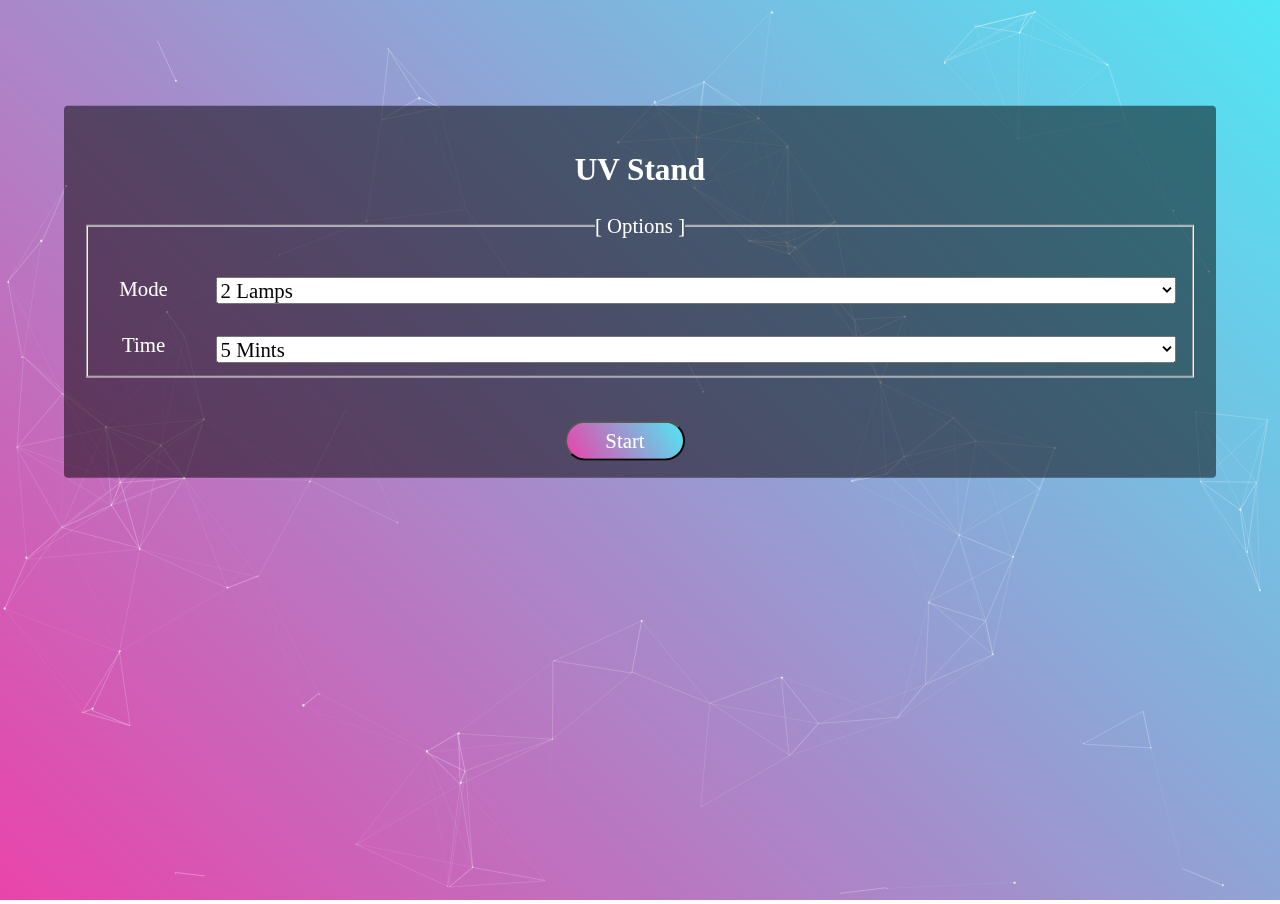
<file: data/index.html>
<!DOCTYPE HTML><html>
<head>
  <title>UV Stand </title>
  <meta name="viewport" content="width=device-width, initial-scale=1">
  <link rel="icon" href="data:,">
  <link rel="stylesheet" type="text/css" href="normalize.css"> 
  <link rel="stylesheet" type="text/css" href="style.css">
</head>
<body>
  <div id="particles-js"></div>
  <div class="panel">
    <h2>UV Stand</h2>
    <form class="form-inline sec" action="/start">
      <fieldset>
        <legend>[ Options ]</legend>  
        <div>
          <div>
            <label for="mode">Mode </label>
            <select id="mode" name="mode">
              <option value="G1">2 Lamps</option>
              <option value="G2">4 Lambs</option>
              <option value="G3">6 Lambs</option>
            </select>
          </div>
          <div>
            <label for="interval">Time </label>
            <select id="interval" name="interval">
              <option value="5">5 Mints</option>
              <option value="10">10 Mints</option>
              <option value="15">15 Mints</option>
              <option value="20">20 Mints</option>
              <option value="25">25 Mints</option>
              <option value="30">30 Mints</option>
            </select>
          </div>
          <input type="hidden" name="type" value="browser" />
        </div> 
        <div class="contaner">
          <input type="submit" value="Start" class="buttonX">
        </div>
      </fieldset>
    </form>
    
  </div>

  <script type="text/Javascript" src="particles.min.js"></script>
  <script type="text/Javascript" src="script.js"></script>
</body>
</html>
</file>
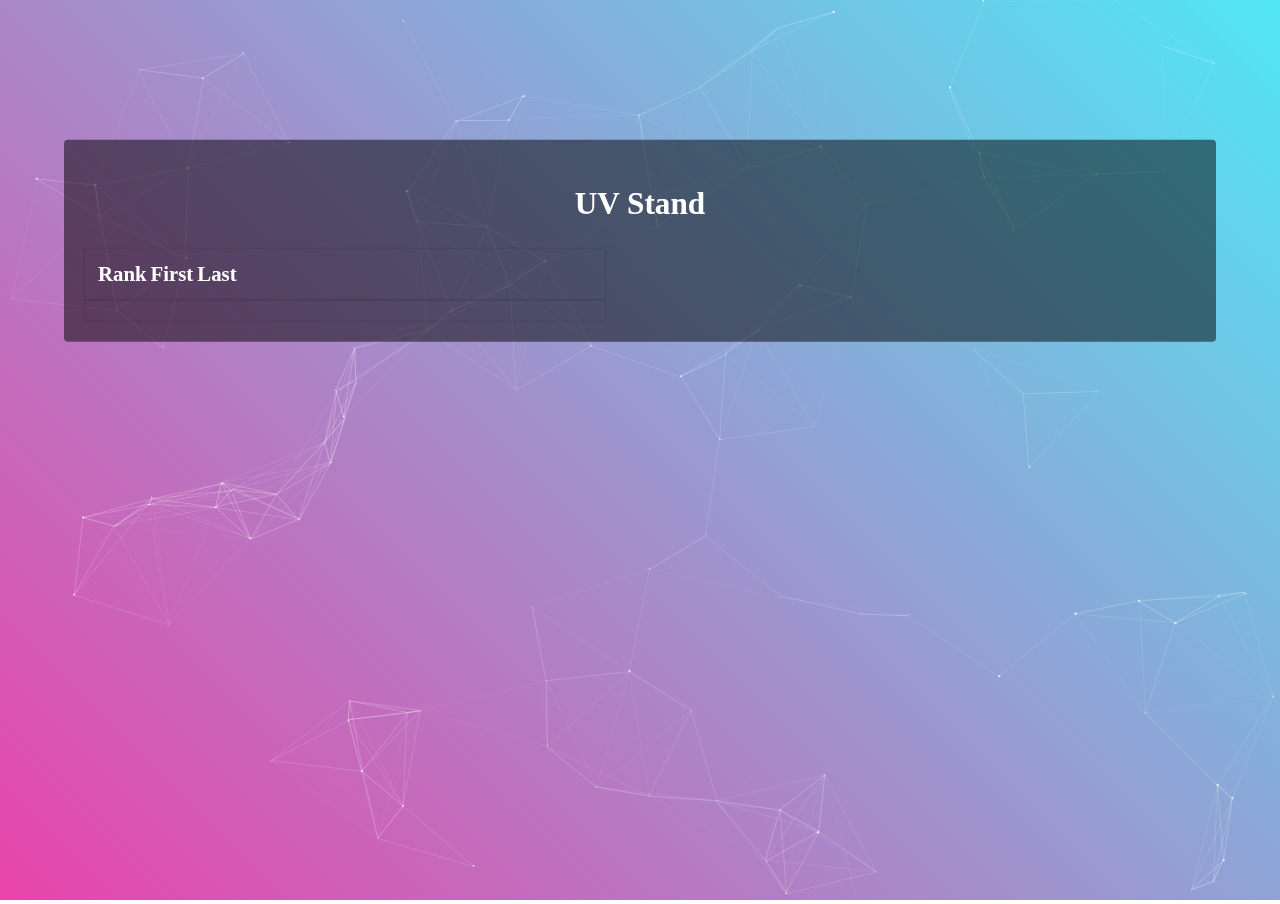
<file: data/logtable.html>
<!DOCTYPE HTML><html>
<head>
  <title>UV - Log Table </title>
  <meta name="viewport" content="width=device-width, initial-scale=1">
  <link rel="icon" href="data:,">
  <link rel="stylesheet" type="text/css" href="normalize.css"> 
  <link rel="stylesheet" type="text/css" href="style.css">
  <style>
    .container {
        border: 1px solid rgba(0, 0, 0, .11);
        ;
        padding: 10px;
        width: 500px
    }

    .controls-item {
        display: inline-block;
    }

    .btn {
        margin: 1px;
    }
  </style>
</head>
<body>
  <div id="particles-js"></div>
  <div class="panel">
    <h2>UV Stand</h2>
    <div class="container ">
      <!-- Table structure here -->
      <table class="table table-dark" id="our-table">
          <thead>
              <tr>
                  <th>Rank</th>
                  <th>First</th>
                  <th>Last</th>
              </tr>
          </thead>
          <tbody id="table-body">
  
          </tbody>
      </table>
    </div>
    
    <div class="container ">
        <div id="pagination-wrapper"></div>
    </div>
  
  </div>

  <script type="text/Javascript" src="particles.min.js"></script>
  <script type="text/Javascript" src="script.js"></script>
  <script>
    var tableData = [{
        'first_name': 'Russell',
        'last_name': 'Wilson',
        'rank': '1',
    },
    {
        'first_name': 'Matt',
        'last_name': 'Hasselbeck',
        'rank': '2',
    },
    {
        'first_name': 'Jim',
        'last_name': 'Zorn',
        'rank': '3',
    },
    {
        'first_name': 'Brady',
        'last_name': 'Quinn',
        'rank': '4',
    },
    {
        'first_name': 'Charly',
        'last_name': 'Whitehurst',
        'rank': '5',
    },
    {
        'first_name': 'Duane',
        'last_name': 'Devine',
        'rank': '6',
    },
    {
        'first_name': 'Tom',
        'last_name': 'Brady',
        'rank': '7',
    },
    {
        'first_name': 'Arron',
        'last_name': 'Rogers',
        'rank': '8',
    },
    {
        'first_name': 'Patrick',
        'last_name': 'Mahoms',
        'rank': '9',
    },
    {
        'first_name': 'Gardner',
        'last_name': 'Minshew',
        'rank': '10',
    },
    {
        'first_name': 'Andrew',
        'last_name': 'Luck',
        'rank': '11',
    },
    {
        'first_name': 'Josh',
        'last_name': 'Gordon',
        'rank': '12',
    },
    {
        'first_name': 'Drew',
        'last_name': 'Brees',
        'rank': '13',
    },
    {
        'first_name': 'Cam',
        'last_name': 'Newton',
        'rank': '14',
    },
    {
        'first_name': 'Joe',
        'last_name': 'Montana',
        'rank': '15',
    },
    {
        'first_name': 'Steve',
        'last_name': 'Young',
        'rank': '16',
    },
    {
        'first_name': 'Dan',
        'last_name': 'Jones',
        'rank': '17',
    },
    {
        'first_name': 'Eli',
        'last_name': 'Manning',
        'rank': '18',
    },
    {
        'first_name': 'Marus',
        'last_name': 'Marriota',
        'rank': '19',
    },
    {
        'first_name': 'Ryan',
        'last_name': 'Fitzpatrick',
        'rank': '21',
    },
    {
        'first_name': 'Chad',
        'last_name': 'Pennington',
        'rank': '21',
    },
    {
        'first_name': 'John',
        'last_name': 'Doe',
        'rank': '22',
    },
    {
        'first_name': 'Russell',
        'last_name': 'Wilson',
        'rank': '21',
    },
    {
        'first_name': 'Matt',
        'last_name': 'Hasselbeck',
        'rank': '22',
    },
    {
        'first_name': 'Jim',
        'last_name': 'Zorn',
        'rank': '23',
    },
    {
        'first_name': 'Brady',
        'last_name': 'Quinn',
        'rank': '24',
    },
    {
        'first_name': 'Charly',
        'last_name': 'Whitehurst',
        'rank': '25',
    },
    {
        'first_name': 'Duane',
        'last_name': 'Devine',
        'rank': '26',
    },
    {
        'first_name': 'Tom',
        'last_name': 'Brady',
        'rank': '27',
    },
    {
        'first_name': 'Arron',
        'last_name': 'Rogers',
        'rank': '28',
    },
    {
        'first_name': 'Patrick',
        'last_name': 'Mahoms',
        'rank': '29',
    },
    {
        'first_name': 'Gardner',
        'last_name': 'Minshew',
        'rank': '30',
    },
    {
        'first_name': 'Andrew',
        'last_name': 'Luck',
        'rank': '31',
    },
    {
        'first_name': 'Josh',
        'last_name': 'Gordon',
        'rank': '32',
    },
    {
        'first_name': 'Drew',
        'last_name': 'Brees',
        'rank': '33',
    },
    {
        'first_name': 'Cam',
        'last_name': 'Newton',
        'rank': '34',
    },
    {
        'first_name': 'Joe',
        'last_name': 'Montana',
        'rank': '35',
    },
    {
        'first_name': 'Steve',
        'last_name': 'Young',
        'rank': '36',
    },
    {
        'first_name': 'Dan',
        'last_name': 'Jones',
        'rank': '37',
    },
    {
        'first_name': 'Eli',
        'last_name': 'Manning',
        'rank': '38',
    },
    {
        'first_name': 'Marus',
        'last_name': 'Marriota',
        'rank': '39',
    },
    {
        'first_name': 'Ryan',
        'last_name': 'Fitzpatrick',
        'rank': '40',
    },
    {
        'first_name': 'Chad',
        'last_name': 'Pennington',
        'rank': '41',
    },
    {
        'first_name': 'John',
        'last_name': 'Doe',
        'rank': '22',
    },
    {
        'first_name': 'Russell',
        'last_name': 'Wilson',
        'rank': '1',
    },
    {
        'first_name': 'Matt',
        'last_name': 'Hasselbeck',
        'rank': '2',
    },
    {
        'first_name': 'Jim',
        'last_name': 'Zorn',
        'rank': '3',
    },
    {
        'first_name': 'Brady',
        'last_name': 'Quinn',
        'rank': '4',
    },
    {
        'first_name': 'Charly',
        'last_name': 'Whitehurst',
        'rank': '5',
    },
    {
        'first_name': 'Duane',
        'last_name': 'Devine',
        'rank': '6',
    },
    {
        'first_name': 'Tom',
        'last_name': 'Brady',
        'rank': '7',
    },
    {
        'first_name': 'Arron',
        'last_name': 'Rogers',
        'rank': '8',
    },
    {
        'first_name': 'Patrick',
        'last_name': 'Mahoms',
        'rank': '9',
    },
    {
        'first_name': 'Gardner',
        'last_name': 'Minshew',
        'rank': '10',
    },
    {
        'first_name': 'Andrew',
        'last_name': 'Luck',
        'rank': '11',
    },
    {
        'first_name': 'Josh',
        'last_name': 'Gordon',
        'rank': '12',
    },
    {
        'first_name': 'Drew',
        'last_name': 'Brees',
        'rank': '13',
    },
    {
        'first_name': 'Cam',
        'last_name': 'Newton',
        'rank': '14',
    },
    {
        'first_name': 'Joe',
        'last_name': 'Montana',
        'rank': '15',
    },
    {
        'first_name': 'Steve',
        'last_name': 'Young',
        'rank': '16',
    },
    {
        'first_name': 'Dan',
        'last_name': 'Jones',
        'rank': '17',
    },
    {
        'first_name': 'Eli',
        'last_name': 'Manning',
        'rank': '18',
    },
    {
        'first_name': 'Marus',
        'last_name': 'Marriota',
        'rank': '19',
    },
    {
        'first_name': 'Ryan',
        'last_name': 'Fitzpatrick',
        'rank': '21',
    },
    {
        'first_name': 'Chad',
        'last_name': 'Pennington',
        'rank': '21',
    },
    {
        'first_name': 'John',
        'last_name': 'Doe',
        'rank': '22',
    }, {
        'first_name': 'Russell',
        'last_name': 'Wilson',
        'rank': '1',
    },
    {
        'first_name': 'Matt',
        'last_name': 'Hasselbeck',
        'rank': '2',
    },
    {
        'first_name': 'Jim',
        'last_name': 'Zorn',
        'rank': '3',
    },
    {
        'first_name': 'Brady',
        'last_name': 'Quinn',
        'rank': '4',
    },
    {
        'first_name': 'Charly',
        'last_name': 'Whitehurst',
        'rank': '5',
    },
    {
        'first_name': 'Duane',
        'last_name': 'Devine',
        'rank': '6',
    },
    {
        'first_name': 'Tom',
        'last_name': 'Brady',
        'rank': '7',
    },
    {
        'first_name': 'Arron',
        'last_name': 'Rogers',
        'rank': '8',
    },
    {
        'first_name': 'Patrick',
        'last_name': 'Mahoms',
        'rank': '9',
    },
    {
        'first_name': 'Gardner',
        'last_name': 'Minshew',
        'rank': '10',
    },
    {
        'first_name': 'Andrew',
        'last_name': 'Luck',
        'rank': '11',
    },
    {
        'first_name': 'Josh',
        'last_name': 'Gordon',
        'rank': '12',
    },
    {
        'first_name': 'Drew',
        'last_name': 'Brees',
        'rank': '13',
    },
    {
        'first_name': 'Cam',
        'last_name': 'Newton',
        'rank': '14',
    },
    {
        'first_name': 'Joe',
        'last_name': 'Montana',
        'rank': '15',
    },
    {
        'first_name': 'Steve',
        'last_name': 'Young',
        'rank': '16',
    },
    {
        'first_name': 'Dan',
        'last_name': 'Jones',
        'rank': '17',
    },
    {
        'first_name': 'Eli',
        'last_name': 'Manning',
        'rank': '18',
    },
    {
        'first_name': 'Marus',
        'last_name': 'Marriota',
        'rank': '19',
    },
    {
        'first_name': 'Ryan',
        'last_name': 'Fitzpatrick',
        'rank': '21',
    },
    {
        'first_name': 'Chad',
        'last_name': 'Pennington',
        'rank': '21',
    },
    {
        'first_name': 'John',
        'last_name': 'Doe',
        'rank': '22',
    },
]


/*
	1 - Loop Through Array & Access each value
  2 - Create Table Rows & append to table
*/


var state = {
    'querySet': tableData,

    'page': 1,
    'rows': 5,
    'window': 5,
}

buildTable()

function pagination(querySet, page, rows) {

    var trimStart = (page - 1) * rows
    var trimEnd = trimStart + rows

    var trimmedData = querySet.slice(trimStart, trimEnd)

    var pages = Math.round(querySet.length / rows);

    return {
        'querySet': trimmedData,
        'pages': pages,
    }
}

function pageButtons(pages) {
    var wrapper = document.getElementById('pagination-wrapper')

    wrapper.innerHTML = ``
	console.log('Pages:', pages)

    var maxLeft = (state.page - Math.floor(state.window / 2))
    var maxRight = (state.page + Math.floor(state.window / 2))

    if (maxLeft < 1) {
        maxLeft = 1
        maxRight = state.window
    }

    if (maxRight > pages) {
        maxLeft = pages - (state.window - 1)
        
        if (maxLeft < 1){
        	maxLeft = 1
        }
        maxRight = pages
    }
    
    

    for (var page = maxLeft; page <= maxRight; page++) {
    	wrapper.innerHTML += `<button value=${page} class="page btn btn-sm btn-info">${page}</button>`
    }

    if (state.page != 1) {
        wrapper.innerHTML = `<button value=${1} class="page btn btn-sm btn-info">&#171; First</button>` + wrapper.innerHTML
    }

    if (state.page != pages) {
        wrapper.innerHTML += `<button value=${pages} class="page btn btn-sm btn-info">Last &#187;</button>`
    }

    $('.page').on('click', function() {
        $('#table-body').empty()

        state.page = Number($(this).val())

        buildTable()
    })

}


function buildTable() {
    var table = $('#table-body')

    var data = pagination(state.querySet, state.page, state.rows)
    var myList = data.querySet

    for (var i = 1 in myList) {
        //Keep in mind we are using "Template Litterals to create rows"
        var row = `<tr>
                  <td>${myList[i].rank}</td>
                  <td>${myList[i].first_name}</td>
                  <td>${myList[i].last_name}</td>
                  `
        table.append(row)
    }

    pageButtons(data.pages)
}

    </script>
    
</body>
</html>
</file>
<file: data/style.css>
html {
  font-family: 'Source Sans Pro';
  display: inline-block; 
  text-align: center;
}



body {
  margin: 0;
  padding: 0; 
  width: 100%;
  height: 100vh;
  overflow: hidden;
  color: rgb(255, 255, 255);
}

form {
  overflow: hidden;
}

label {
  float: left;
  width: 5rem;
  padding-right: 24px;
  margin-top: 2rem;
}

select {
  float: right;
  width: calc(100% - 7rem);
  margin-top: 2rem;
}


#particles-js{
  width: 100%;
  height: 100%;
  background: #000;
  background: linear-gradient(45deg,#e944aa,#50e7f4);
}



@media only screen and (max-width: 769px) and (min-width: 200px){
  /* CSS that should be displayed if width is equal to or less than 991px and larger 
   than 768px goes here */
   .panel {
    text-align: center;
    font-family: 'Source Sans Pro';
    font-size: 1.3em;
    position: absolute;
    z-index: 10;
    background:rgba(0, 0, 0, 0.5);
    top: 20%;
    left: 10%;
    width: 90%;
    widows: 300px;; /* Assign a value */
    padding: 20px;
    border-radius: 4px;
    box-sizing: border-box;
    z-index: 100;
    display: block;
    transform: translate(-5%, -20%);
  }

  input {
    margin-top: 2rem;
    float: center;
    width: calc(100% - 7rem);
  }
  .contaner{
    position: absolute;
    top: 90%;
    left: 50%;
    transform: translate(-50%, -50%);

  }
}

 @media only screen and (min-width: 769px){
  /* CSS that should be displayed if width is equal to or less than 991px and larger 
   than 768px goes here */
   .panel {
    text-align: center;
    font-family: 'Source Sans Pro';
    font-size: 1.3em;
    position: absolute;
    z-index: 10;
    background:rgba(0, 0, 0, 0.5);
    top: 20%;
    left: 50%;
    width: 90%;
    widows: 300px;; /* Assign a value */
    padding: 20px;
    border-radius: 4px;
    box-sizing: border-box;
    z-index: 100;
    display: block;
    transform: translate(-50%, -20%);
  }


  input {
    margin-top: 2rem;
    float: center;
    width: calc(100% - 3rem);
  }

  .contaner{
    position: absolute;
    top: 90%;
    left: 50%;
    transform: translate(-50%, -50%);

  }

 }


 /* Progress page */


/*
*
*
START // CHART'S RULES
 -> "if you're picking code, don't forget the variables :)"
*/
.chart {
  font-size: 1em;
  perspective: 1000px;
  perspective-origin: 50% 50%;
  backface-visibility: visible;
  width: 75%;
  display: inline-block;
  margin: 0 auto;
  padding: 3px;
}

.bar {
  font-size: 1em;
  position: relative;
  height: 10em;
  transition: all 0.3s ease-in-out;
  transform: rotateX(60deg) rotateY(0deg);
  transform-style: preserve-3d; }
  .bar .face {
    font-size: 2em;
    position: relative;
    width: 100%;
    height: 2em;
    background-color: rgba(254, 254, 254, 0.3); }
    .bar .face.side-a, .bar .face.side-b {
      width: 2em; }
  .bar .side-a {
    transform: rotateX(90deg) rotateY(-90deg) translateX(2em) translateY(1em) translateZ(1em); }
  .bar .side-b {
    transform: rotateX(90deg) rotateY(-90deg) translateX(4em) translateY(1em) translateZ(-1em);
    position: absolute;
    right: 0; }
  .bar .side-0 {
    transform: rotateX(90deg) rotateY(0) translateX(0) translateY(1em) translateZ(-1em); }
  .bar .side-1 {
    transform: rotateX(90deg) rotateY(0) translateX(0) translateY(1em) translateZ(3em); }
  .bar .top {
    transform: rotateX(0deg) rotateY(0) translateX(0em) translateY(4em) translateZ(2em); }
  .bar .floor {
    box-shadow: 0 0.1em 0.6em rgba(0, 0, 0, 0.3), 0.6em -0.5em 3em rgba(0, 0, 0, 0.3), 1em -1em 8em #fefefe; }

.growing-bar {
  transition: all 0.3s ease-in-out;
  background-color: rgba(236, 0, 140, 0.6);
  width: 0%;
  height: 2em; }


.bar.cyan .side-a,
.bar.cyan .growing-bar {
  background-color: rgba(87, 202, 244, 0.6); }

.bar.cyan .side-0 .growing-bar {
  box-shadow: -0.5em -1.5em 4em #57caf4; }

.bar.cyan .floor .growing-bar {
  box-shadow: 0em 0em 2em #57caf4; }

.chart .bar.cyan-face .face {
  background-color: rgba(87, 202, 244, 0.2); }



/*
END // CHART'S RULES
*
*
*/


.buttonX {
  width: 120px;
  height:40px;
  border-radius:180px;
  position:relative;
  left:calc(50% - 75px);
  top:calc(50% - 25px);
  background: linear-gradient(60deg,#e944aa,#50e7f4);
  cursor:pointer;
  line-height:12px;
  color: white;
  display: inline-block; 
  margin-bottom: 2rem;
  
}

.buttonX:before {
  content:'';
  z-index:1;
  position:absolute;
  display:block;
  width:80%;
  height:70%;
  top:15%;
  left:10%;
  transition: 0.3s opacity ease-in-out;
  filter:blur(15px);
  opacity:0;
  background: linear-gradient(60deg,#e944aa,#50e7f4);
}

.buttonX:hover:before {
  opacity:1;
  transition: 0.3s opacity ease-in-out;
  filter:blur(25px);
  background: linear-gradient(60deg,#e944aa,#50e7f4);  
}

.buttonX:after {
  content: initial;
  text-align:center;
  line-height:40px;
  font-size:18px;
  color:rgba(235,235,235,1);
  font-weight:bold;
  z-index:5;
  position:absolute;
  display:block;
  border-radius:180px;
  width:92%;
  height:80%;
  top:10%;
  left:4%;  
  background-color:rgba(19, 20, 22, 0.5);
}

.sec{
  margin-bottom: 5rem;
}
</file>
